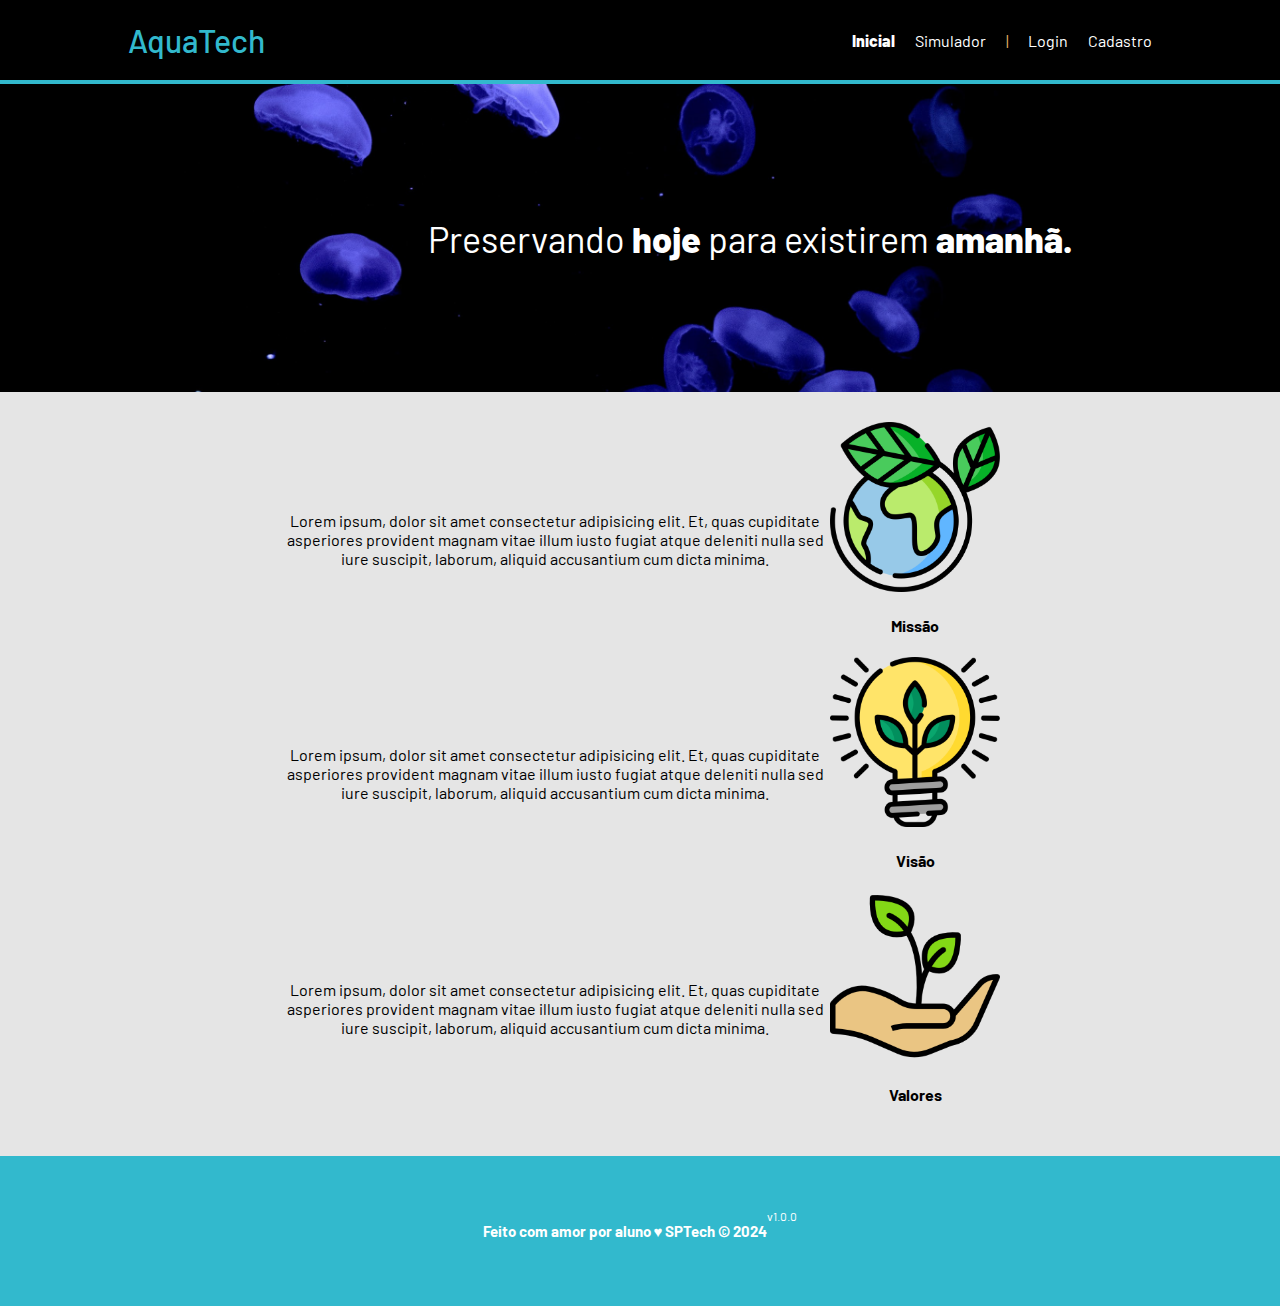
<file: public/index.html>
<!DOCTYPE html>
<html lang="en">

<head>
    <meta charset="UTF-8">
    <meta http-equiv="X-UA-Compatible" content="IE=edge">
    <meta name="viewport" content="width=device-width, initial-scale=1.0">

    <title>AquaTech | Página Inicial</title>

    <link rel="stylesheet" href="styles/style.css">
    <link rel="icon" href="assets/icon/favicon2.ico">
    <link rel="preconnect" href="https://fonts.gstatic.com">
</head>

<body>
    <div class="header">
      <div class="container">
        <h1 class="titulo">AquaTech</h1>
        <ul class="navbar"> <!-- ul =  -->
          <li class="agora"> <!-- li = lista -->
            <a href="#">Inicial</a> <!-- a = referenciar a página em que está-->
          </li>
          <li>
            <a href="simulador.html">Simulador</a>
          </li>
          <li>|</li>
          <li>
            <a href="login.html">Login</a>
          </li>
          <li>
            <a href="cadastro.html">Cadastro</a>
          </li>
        </ul>
      </div>
    </div>
  
    <div class="banner">
      <div class="container">
        <p>Preservando <span>hoje</span> para existirem <span>amanhã.</span></p>
      </div>
    </div>
  
    <div class="social">
      <div class="container">
        <div class="boxes">
          <div class="box">
            <p class="textoNormal">Lorem ipsum, dolor sit amet consectetur adipisicing elit. Et, quas cupiditate asperiores provident magnam
              vitae illum iusto fugiat atque deleniti nulla sed iure suscipit, laborum, aliquid accusantium cum dicta
              minima.</p>
              <div class="imagemTitulo">
                <img src="../public/assets/imgs/planet-earth_color.png">
                <h4>Missão</h4>
              </div>
          </div>
          <div class="box">
            <p class="textoNormal">Lorem ipsum, dolor sit amet consectetur adipisicing elit. Et, quas cupiditate asperiores provident magnam
              vitae illum iusto fugiat atque deleniti nulla sed iure suscipit, laborum, aliquid accusantium cum dicta
              minima.</p>
              <div class="imagemTitulo">
                <img src="../public/assets/imgs/lightbulb_color.png">
                <h4>Visão</h4>
              </div>
          </div>
          <div class="box">
            <p class="textoNormal">Lorem ipsum, dolor sit amet consectetur adipisicing elit. Et, quas cupiditate asperiores provident magnam
              vitae illum iusto fugiat atque deleniti nulla sed iure suscipit, laborum, aliquid accusantium cum dicta
              minima.</p>
              <div class="imagemTitulo">
                <img src="../public/assets/imgs/growth_color.png">
                <h4>Valores</h4>
              </div>
          </div>
        </div>
      </div>
    </div>
  
    <div class="footer">
      <div class="container footer-container">
        <h4>Feito com amor por aluno &hearts; SPTech &copy; 2024</h4>
        <span class="version">v1.0.0</span>
      </div>
    </div>
  </body>

</html>
</file>
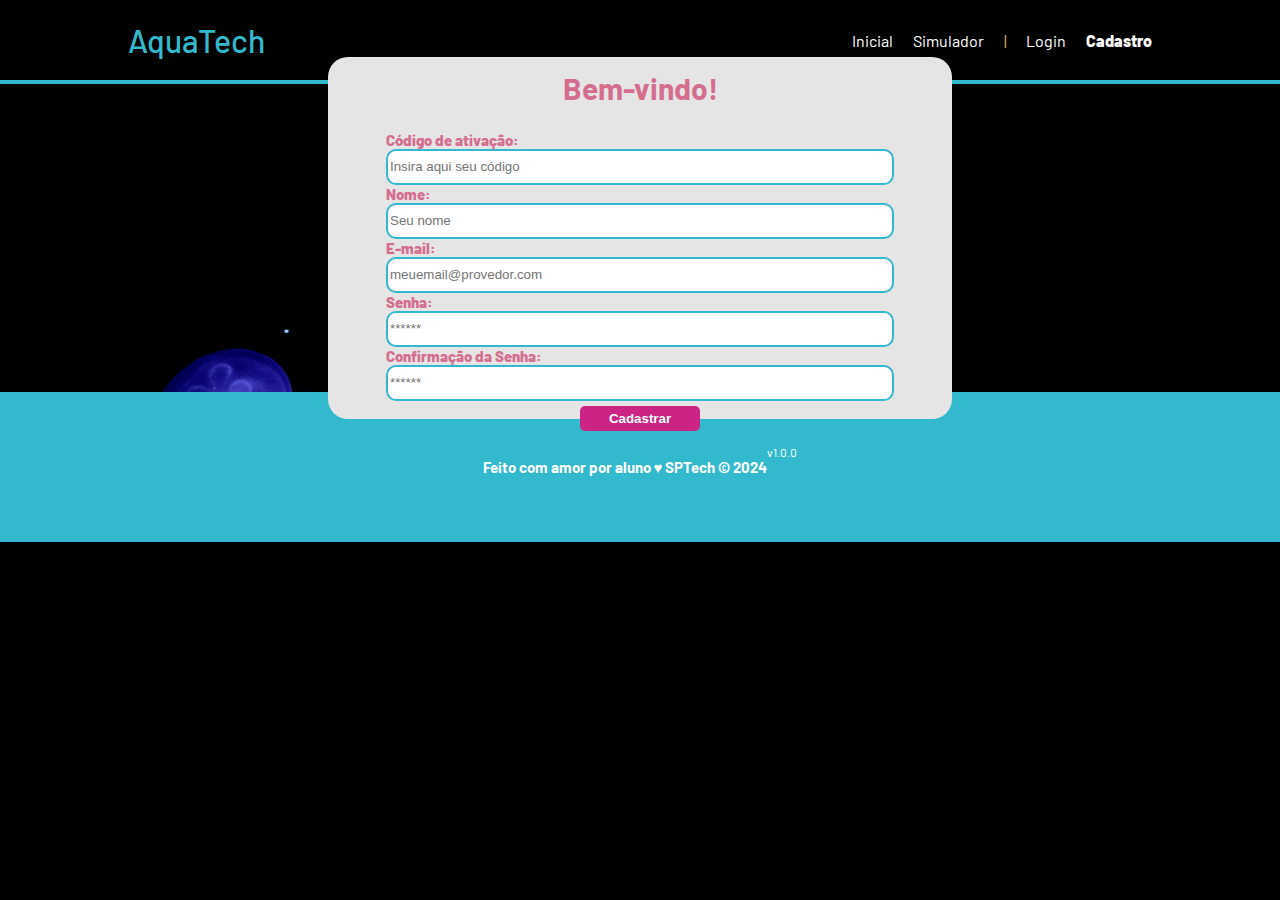
<file: public/cadastro.html>
<!DOCTYPE html>
<html lang="pt-br">

<head>
  <meta charset="UTF-8" />
  <meta http-equiv="X-UA-Compatible" content="IE=edge" />
  <meta name="viewport" content="width=device-width, initial-scale=1.0" />

  <title>AquaTech | Cadastro</title>

  <link rel="stylesheet" href="styles/style.css" />
  <link rel="icon" href="assets/icon/favicon2.ico" />
  <link rel="preconnect" href="https://fonts.gstatic.com" />
</head>

<body>
  <!--header inicio-->
  <div class="header">
    <div class="container">
      <h1 class="titulo">AquaTech</h1>
      <ul class="navbar">
        <li>
          <a href="index.html">Inicial</a>
        </li>
        <li>
          <a href="simulador.html">Simulador</a>
        </li>
        <li>|</li>
        <li>
          <a href="login.html">Login</a>
        </li>
        <li class="agora">
          <a href="#">Cadastro</a>
        </li>
      </ul>
    </div>
  </div>
  <!--header fim-->

  <div class="login">

    <div class="container banner">
      <div class="card card-cadastro">
        <h2>Bem-vindo!</h2>
        <div class="formulario">
          <div class="campo">
            <span>Código de ativação:</span>
            <input id="codigo_input" type="text" placeholder="Insira aqui seu código" />
          </div>
          <div class="campo">
            <span>Nome:</span>
            <input id="nome_input" type="text" placeholder="Seu nome" />
          </div>
          <div class="campo">
            <span>E-mail:</span>
            <input id="email_input" type="text" placeholder="meuemail@provedor.com" />
          </div>
          <div class="campo">
            <span>Senha:</span>
            <input id="senha_input" type="password" placeholder="******" />
          </div>
          <div class="campo">
            <span>Confirmação da Senha:</span>
            <input id="confirmacao_senha_input" type="password" placeholder="******" />
          </div>
          <button class="botao">Cadastrar</button>
        </div>
      </div>
    </div>
  </div>

  <!--footer inicio-->
  <div class="footer">
    <div class="container">
      <h4>Feito com amor por aluno &hearts; SPTech &copy; 2024</h4>
      <span class="version">v1.0.0</span>
    </div>
  </div>
  <!--footer fim-->
</body>

</html>
</file>
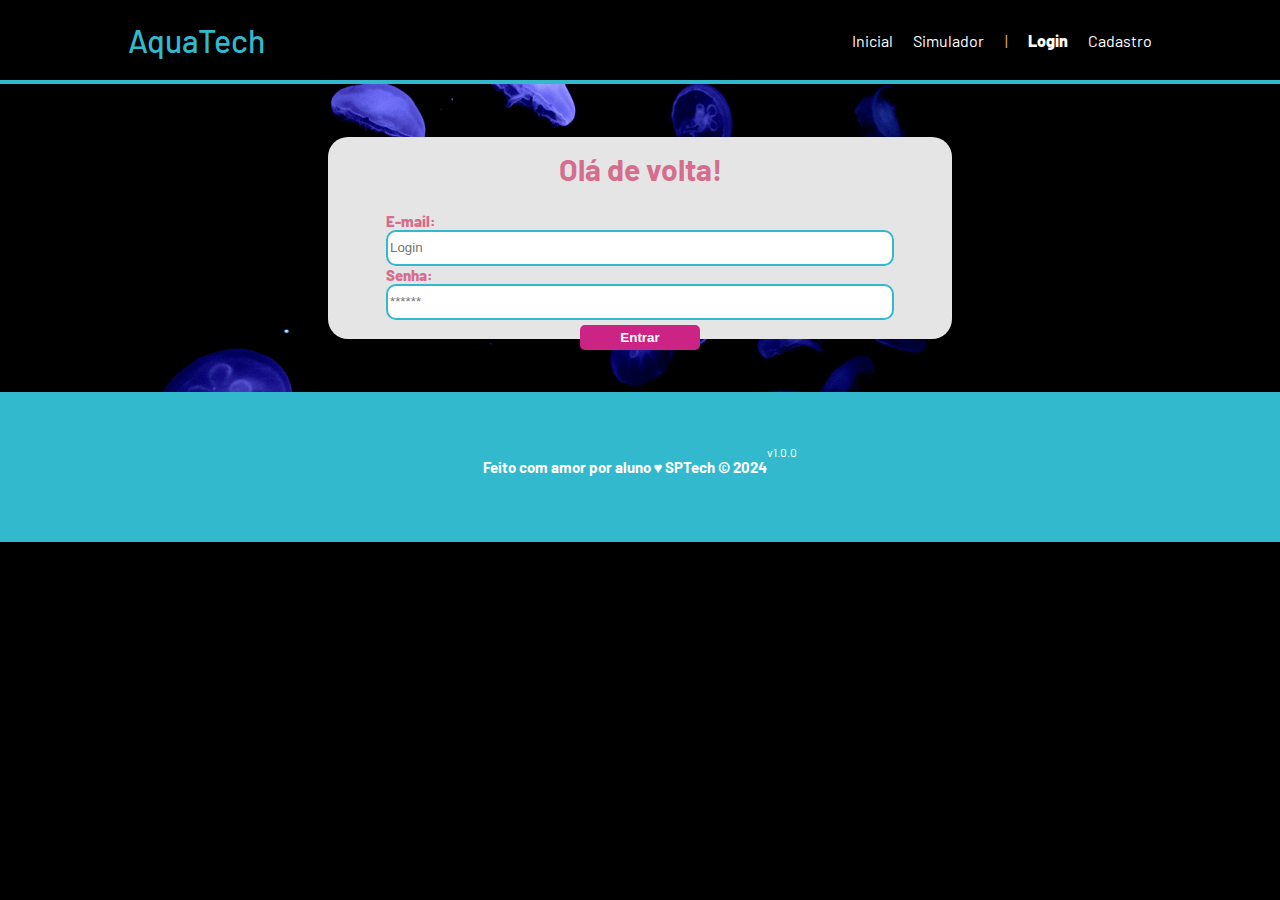
<file: public/login.html>
<!DOCTYPE html>
<html lang="pt-br">

<head>
    <meta charset="UTF-8">
    <meta http-equiv="X-UA-Compatible" content="IE=edge">
    <meta name="viewport" content="width=device-width, initial-scale=1.0">

    <title>AquaTech | Login</title>

    <link rel="stylesheet" href="styles/style.css">
    <link rel="icon" href="assets/icon/favicon2.ico">
    <link rel="preconnect" href="https://fonts.gstatic.com">
</head>

<body>

    <!--Header-->

    <div class="header">
        <div class="container">
            <h1 class="titulo">AquaTech</h1>
            <ul class="navbar">
                <li>
                    <a href="index.html">Inicial</a>
                </li>
                <li>
                    <a href="simulador.html">Simulador</a>
                </li>
                <li>|</li>
                <li class="agora">
                    <a href="#">Login</a>
                </li>
                <li>
                    <a href="cadastro.html">Cadastro</a>
                </li>
            </ul>
        </div>
    </div>


    <div class="login">
  
        <div class="banner container">
            <div class="card card-login">
                <h2>Olá de volta!</h2>
                <div class="formulario">
                    <div class="campo">
                        <span>E-mail:</span>
                        <input id="email_input" type="text" placeholder="Login">
                    </div>
                    <div class="campo">
                        <span>Senha:</span>
                        <input id="senha_input" type="password" placeholder="******">
                    </div>
                    <button class="botao">Entrar</button>
                </div>

            </div>
        </div>
    </div>

    <!--footer inicio-->
    <div class="footer">
        <div class="container">
            <h4>Feito com amor por aluno &hearts; SPTech &copy; 2024</h4>
            <span class="version">v1.0.0</span>
        </div>
    </div>
    <!--footer fim-->

</body>

</html>
</file>
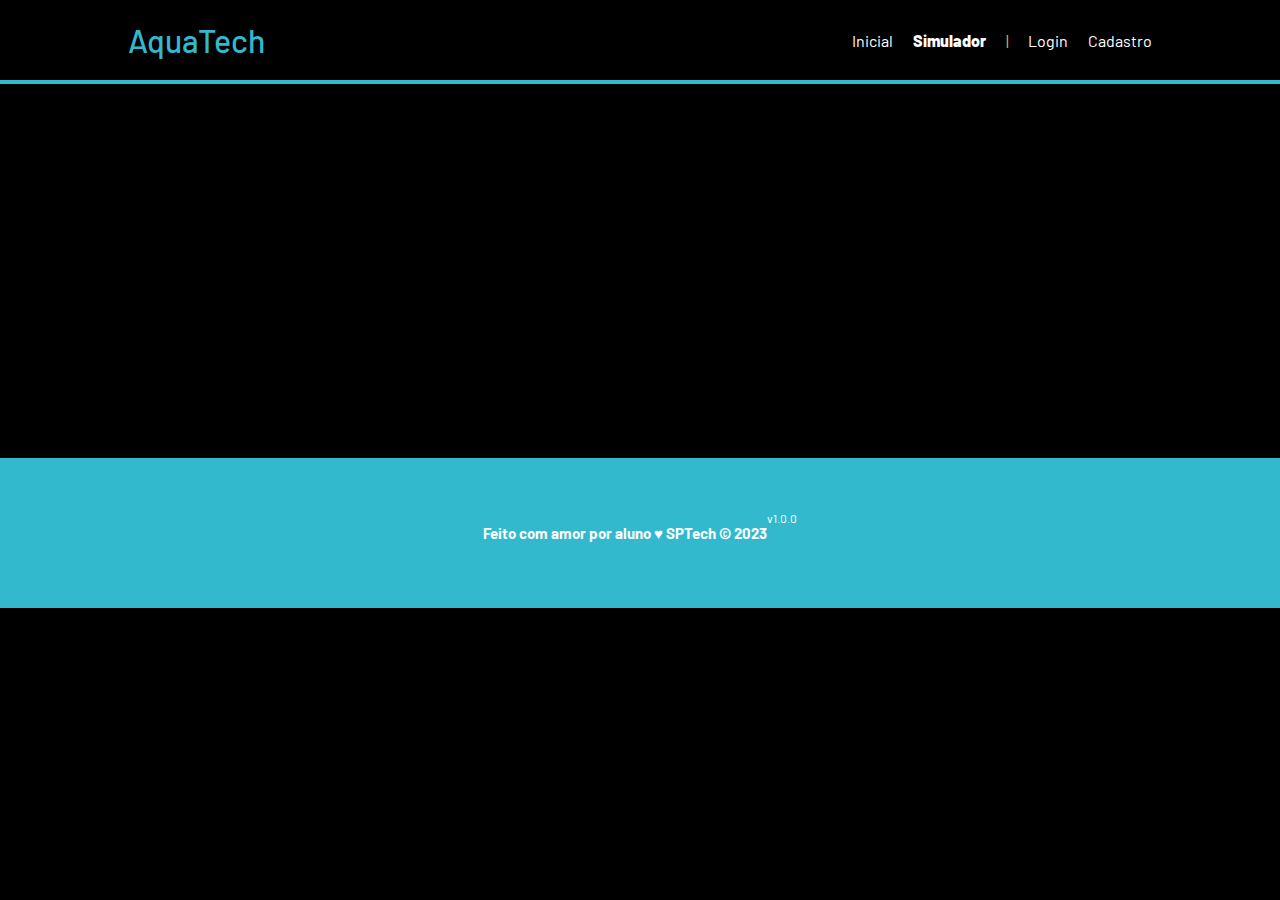
<file: public/simulador.html>
<!DOCTYPE html>
<html lang="pt-br">

<head>
    <meta charset="UTF-8">
    <meta http-equiv="X-UA-Compatible" content="IE=edge">
    <meta name="viewport" content="width=device-width, initial-scale=1.0">

    <title>AquaTech | Simulador</title>

    <link rel="stylesheet" href="styles/style.css">
    <link rel="icon" href="assets/icon/favicon2.ico">
    <link rel="preconnect" href="https://fonts.gstatic.com">
</head>

<body>

    <!--header inicio-->
    <div class="header">
        <div class="container">
            <h1 class="titulo">AquaTech</h1>
            <ul class="navbar">
                <li>
                    <a href="./index.html">Inicial</a>
                </li>
                <li class="agora">
                    <a href="#">Simulador</a>
                </li>
                <li>|</li>
                <li>
                    <a href="./login.html">Login</a>
                </li>
                <li>
                    <a href="./cadastro.html">Cadastro</a>
                </li>
            </ul>
        </div>
    </div>


    <!-- simulador inicio -->
    <div class="simulador">
        <div class="container">
            <h2>Simulador</h2>
            <p>Lorem ipsum, dolor sit amet consectetur adipisicing elit. Accusantium tempora architecto sint fugit
                dolorum? Ipsum laborum magnam similique labore, voluptate amet reprehenderit rem ab blanditiis quisquam
                laboriosam eaque alias. Reiciendis. Lorem ipsum, dolor sit amet consectetur adipisicing elit.
                Accusantium tempora architecto sint fugit dolorum? Ipsum laborum magnam similique labore, voluptate amet
                reprehenderit rem ab blanditiis quisquam laboriosam eaque alias. Reiciendis.</p>
            <p>Lorem ipsum, dolor sit amet consectetur adipisicing elit. Accusantium tempora architecto sint fugit
                dolorum? Ipsum laborum magnam similique labore, voluptate amet reprehenderit rem ab blanditiis quisquam
                laboriosam eaque alias. Reiciendis. Lorem ipsum, dolor sit amet consectetur adipisicing elit.
                Accusantium tempora architecto sint fugit dolorum? Ipsum laborum magnam similique labore, voluptate amet
                reprehenderit rem ab blanditiis quisquam laboriosam eaque alias. Reiciendis.</p>
            <p>Lorem ipsum, dolor sit amet consectetur adipisicing elit. Accusantium tempora architecto sint fugit
                dolorum? Ipsum laborum magnam similique labore, voluptate amet reprehenderit rem ab blanditiis quisquam
                laboriosam eaque alias. Reiciendis. Lorem ipsum, dolor sit amet consectetur adipisicing elit.
                Accusantium tempora architecto sint fugit dolorum? Ipsum laborum magnam similique labore, voluptate amet
                reprehenderit rem ab blanditiis quisquam laboriosam eaque alias. Reiciendis.</p>
            <p>Lorem ipsum, dolor sit amet consectetur adipisicing elit. Accusantium tempora architecto sint fugit
                dolorum? Ipsum laborum magnam similique labore, voluptate amet reprehenderit rem ab blanditiis quisquam
                laboriosam eaque alias. Reiciendis. Lorem ipsum, dolor sit amet consectetur adipisicing elit.
                Accusantium tempora architecto sint fugit dolorum? Ipsum laborum magnam similique labore, voluptate amet
                reprehenderit rem ab blanditiis quisquam laboriosam eaque alias. Reiciendis.</p>

        </div>
    </div>
    <!-- simulador fim -->

    <!--footer inicio-->
    <div class="footer">
        <div class="container">
            <h4>Feito com amor por aluno &hearts; SPTech &copy; 2023</h4>
            <span class="version">v1.0.0</span>
        </div>
    </div>
    <!--footer fim-->


</body>

</html>
</file>
<file: public/styles/style.css>
/* Adicionar aqui toda a estilização criada para sua aplicação. */
@import url('https://fonts.googleapis.com/css2?family=Barlow:ital,wght@0,100;0,200;0,300;0,400;0,500;0,600;0,700;0,800;0,900;1,100;1,200;1,300;1,400;1,500;1,600;1,700;1,800;1,900&display=swap');

body {
    margin: 0;
    padding: 0;
    font-family: 'Barlow', sans-serif;
    background-color: black;
}

:root {
    --tamanho-header: 80px; /* --nome = variável em CSS*/
    --tamanho-banner: calc(60vh - var(--tamanho-header) - var(--tamanho-footer) - 2px); /*calc = calcular*/ /* vh = view height */
    --tamanho-login: calc(100vh - var(--tamanho-header) - var(--tamanho-footer) - 2px);
    --tamanho-footer: 150px;
}

/* HEADER*/

.header {
    height: var(--tamanho-header);
    border-bottom: 4px solid #32b9cd;
}

.container {
    display: flex;
    width: 80%;
    margin: auto;
    justify-content: center;
    align-items: center;
}

.header .container { /*Quero que dentro da tag header, mexa no container*/
    justify-content: space-between;
    align-items: center;
    height: 100%;
}

.header a { /*Quero que dentro da tag header, mexa em todas as tags a */
    text-decoration: none; /*Decoração do texto*/
    color: white;
}

.agora {
    font-weight: 800;
}

.navbar {
    width: 300px;
    display: flex;
    align-items: center;
    justify-content: space-between;
    list-style: none; /*Retirar o ponto do modo lista*/
    color: #E3B062;
}

.titulo {
    color: #32b9cd;
    width: fit-content; /*Largura se adequa*/
    font-weight: 500; /*Espessura*/
}

/*BANNER*/

.banner {
    height: var(--tamanho-banner);
    color: white;
    background-image: url('../assets/imgs/bg-jelly-fish-para-home.png'); /*Imagem de fundo*/
    background-size: cover; /*Imagem do bg*/
}

.banner .container {
    display: flex;
    justify-content: center;
    align-items: center;
    margin: auto;
    height: 100%;
}

.banner .container p {
    width: 90%;
    margin-left: 300px;
    padding: 0;
    font-size: 36px;
}

.banner .container span {
    font-weight: 800;
}

.social {
    background-color: #e5e5e5;
    display: flex;
    justify-content: center;
    align-items: center;
}

.social .container .boxes {
    display: flex;
    justify-content: space-between;
    width: 100%;
    padding: 30px 0;
}

.box {
    display: flex;
    flex-direction: row;
    align-items: center;
}

.box img {
    width: 170px;
}

.footer {
    background-color: #32b9cd;
    height: var(--tamanho-footer);
    color: #fff;
    display: flex;
    font-size: 15px;
}

.footer .container{
    justify-content: center;
    align-items: center;
}

.version {
    font-size: 12px;
}

.card {
    width: 55%;
    height: 30%;
    justify-content: center;
    display: flex;
    border-radius: 20px;
}

.card-login {
    display: flex;
    background-color: #e5e5e5;
    align-items: center;
    flex-direction: column;
    color: #D56D8E;
    padding: 55px 30px;
    align-content: stretch;
}

.campo{
    display: flex;
    flex-direction: column;
    align-items: flex-start;
    font-size: 15px;
    font-weight: 800;
    justify-content:center;
}

.container .card{
    display: flex;
    flex-direction: center;
}

.formulario {
    display: flex;
    justify-content: space-around;
    flex-direction: column;
    width: 100px;
    align-items: center;
    justify-items: center;
}

.campo {
    align-items: flex-start;
    justify-content: center;
    justify-items: flex-start;
}

.campo .botao {
    display:flex;
    background-color: #D56D8E;
    color: white;
    flex-direction: center;
}

.login {
    display: flex;
    justify-content: center;
    align-items: center;
}

input {
    width: 500px;
    height: 30px;
    border-radius: 10px;
    border: 2px solid #32b9cd;
}

h2 {
    font-size: 30px;
}

button {
    background-color: rgb(203, 36, 133);
    color: white;
    justify-content: center;
    width: 120px;
    height: 25px;
    font-weight: 600;
    border-radius: 5px;
    border: none;
    margin-top: 5px;
}

.card-cadastro {
    display: flex;
    background-color: #e5e5e5;
    align-items: center;
    flex-direction: column;
    color: #D56D8E;
    padding: 135px 30px;
    align-content: stretch;

}

.imagemTitulo {
    text-align: center;
    justify-content: center;
    align-items: center;
}

.boxes {
    display: flex;
    align-items: center;
    justify-content: center;
    flex-direction: column;
}

.textoNormal {
    width: 550px;
    text-align: center;
}

.version {
    margin-bottom: 30px;
}
</file>
